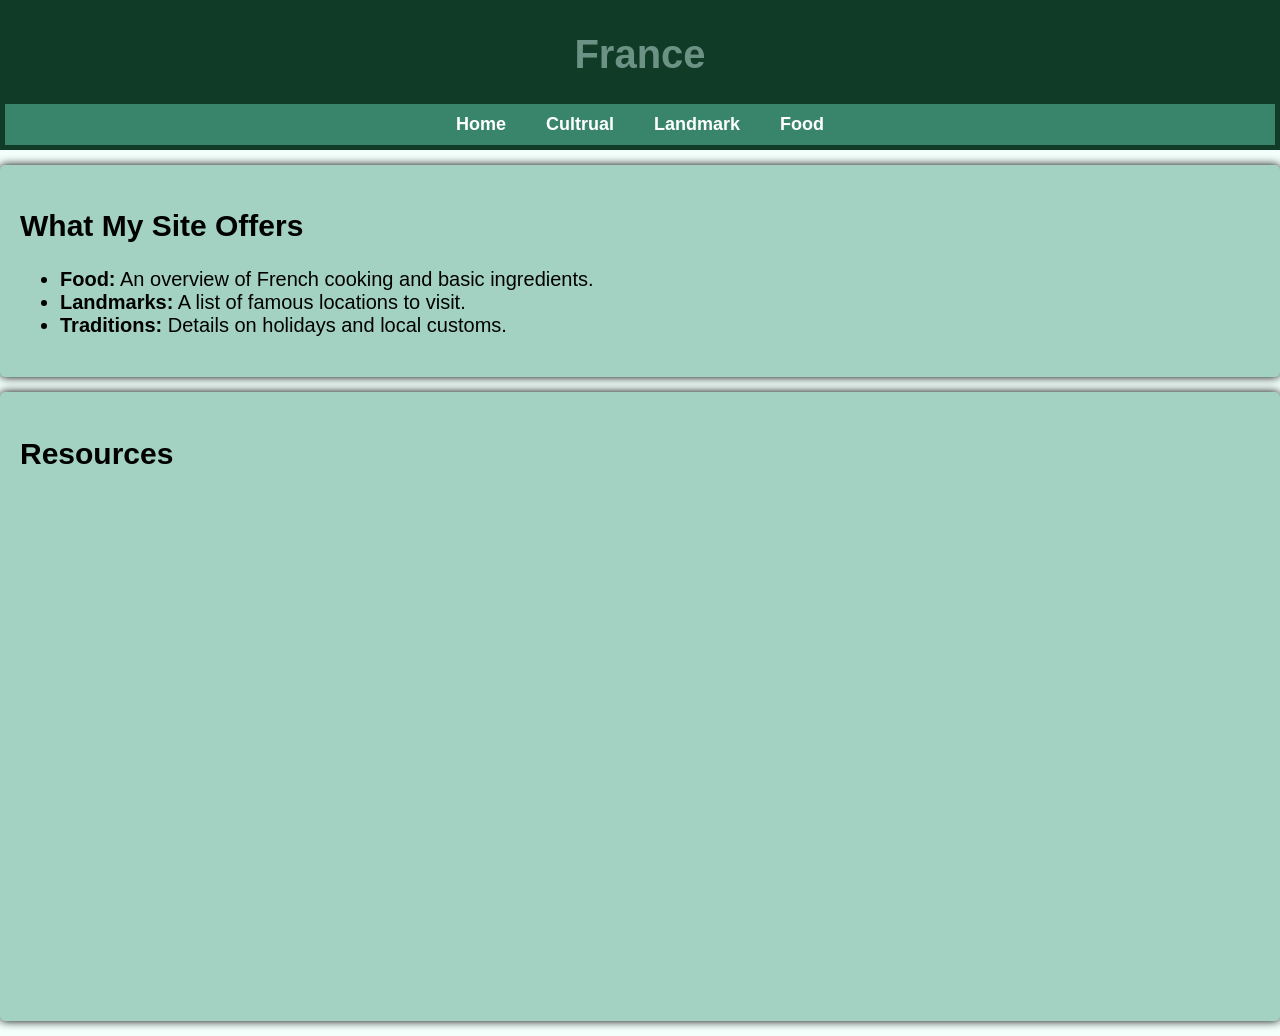
<file: index.html>
<!DOCTYPE html>
<html lang="en">
    <head>
 <link rel="stylesheet" href="cultrual.css">
 <meta charset="UTF-8">
 <meta name="viewport" content="width=device-width, initial-scale=1.4">
    </head>
    <body>
        <header>
         <h1> France </h1>
         <nav>
            
               <a href="index.html">Home</a> 
             <a href="cultrual.html">Cultrual</a>
             <a href="landmark.html">Landmark</a>
            <a href="food.html"> Food</a>
         
         </nav>
        </header>
        <div >
 <h2>What My Site Offers</h2>
 
 <ul>
 <li><strong>Food:</strong> An overview of French cooking and basic ingredients.</li>
 <li><strong>Landmarks:</strong> A list of famous locations to visit.</li>
 <li><strong>Traditions:</strong> Details on holidays and local customs.</li>
 </ul>
 </div>
      <div>
        <h2>Resources</h2>
        <iframe src= "https://www.recipetineats.com/category/french-recipes/" width="100%" height="500px" frameborder="0">
      
      </div>
      
      <footer>
<p>&copy; 2026 My France Website </p>
</footer>
    </body>
</html>
</file>
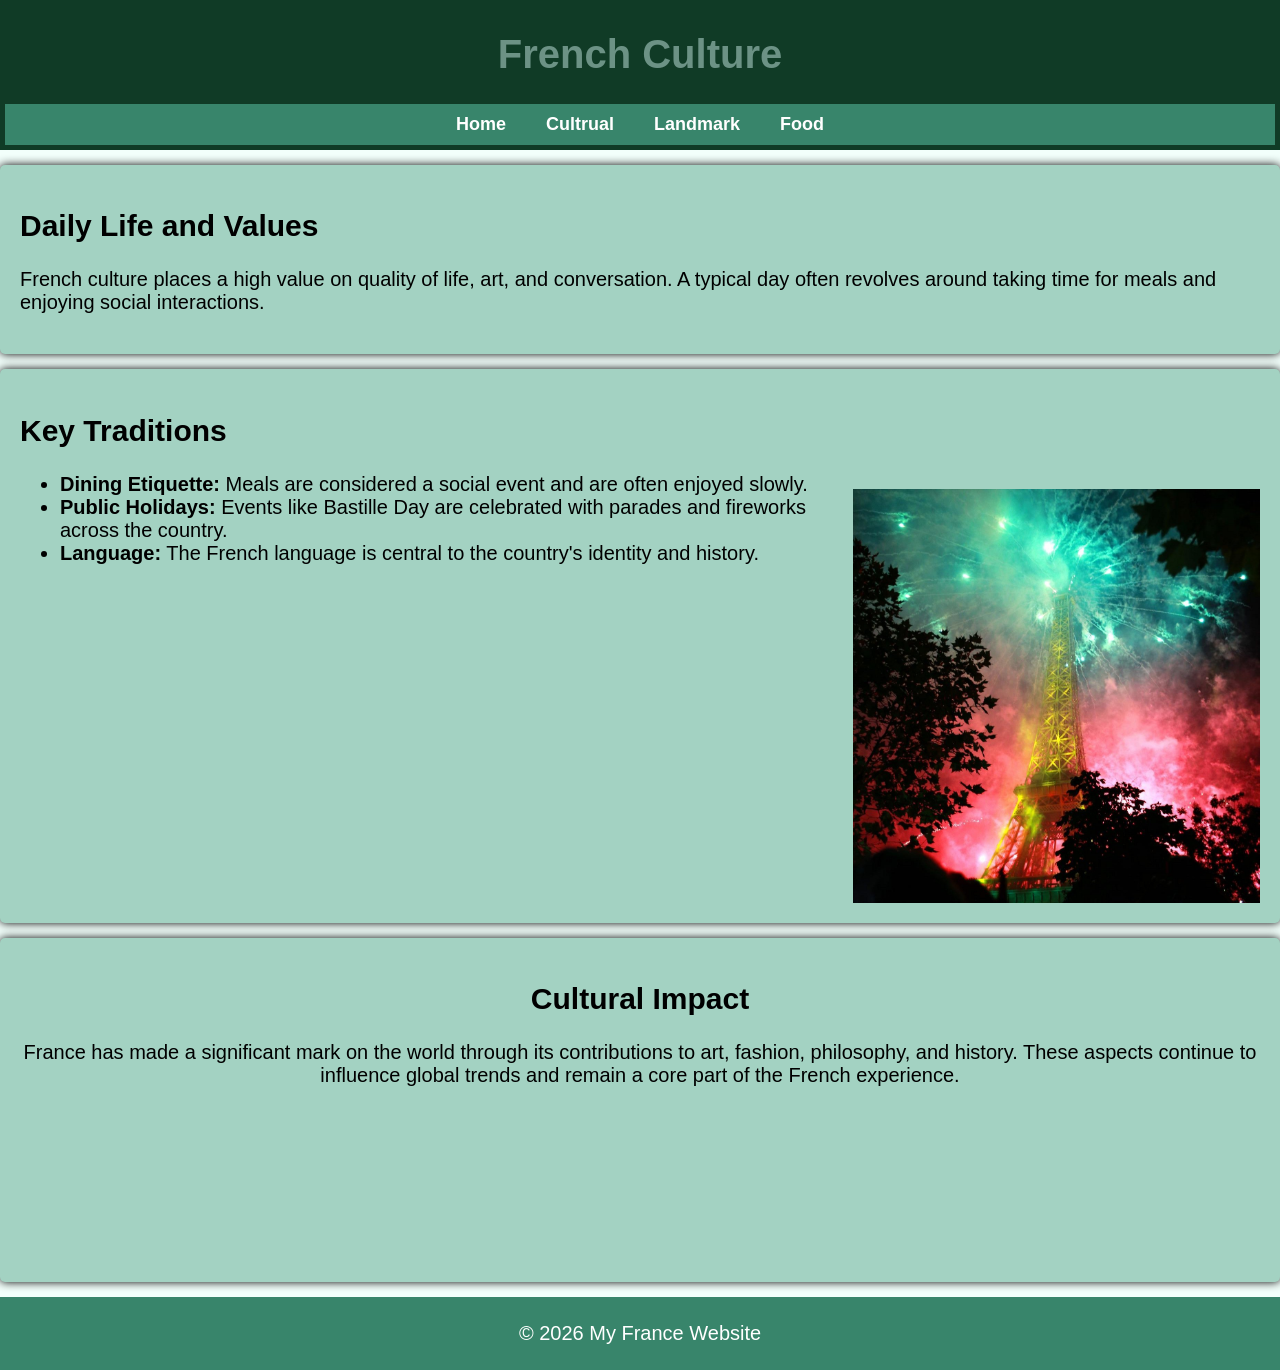
<file: cultrual.html>
<!DOCTYPE html>
<html lang="en">
    <head>
        <link rel="stylesheet" href="cultrual.css">
    </head>
    <body>
        <header>
         <h1>French Culture</h1>
         <nav>
            
            <a href="index.html">Home</a> 
             <a href="cultrual.html">Cultrual</a>
             <a href="landmark.html">Landmark</a>
            <a href="food.html"> Food</a>
      
      </nav>
       </header>

<div>
 <h2>Daily Life and Values</h2>
 <p>French culture places a high value on quality of life, art, and conversation. A typical day often revolves around taking time for meals and enjoying social interactions.</p>
</div>

<div class="contentw">
  <section class="contentc">
 <h2>Key Traditions</h2>
 <ul >
 <li><strong>Dining Etiquette:</strong> Meals are considered a social event and are often enjoyed slowly.</li>
 <li><strong>Public Holidays:</strong> Events like Bastille Day are celebrated with parades and fireworks across the country.</li>
 <li><strong>Language:</strong> The French language is central to the country's identity and history.</li>
 </ul>
  </section>
   <img class='imgw' src="bastille.jpg" alt="Bastille Day">
</div>

<div>
  <center>
  
 <h2>Cultural Impact</h2>
 <p>France has made a significant mark on the world through its contributions to art, fashion, philosophy, and history. These aspects continue to influence global trends and remain a core part of the French experience.</p>
<iframe  width="330" 
src="https://www.youtube.com/embed/kj_oaaBezsg?si=WJebX9UFarsqr8ox&amp;start=3" 
title="YouTube video player" 
frameborder="0" 
allow="accelerometer; autoplay; clipboard-write; encrypted-media; gyroscope; picture-in-picture; web-share" 
></iframe>
</center>
    </div>
      <footer>
<p>&copy; 2026 My France Website </p>
</footer>
    </body>
        
   
</html>
</file>
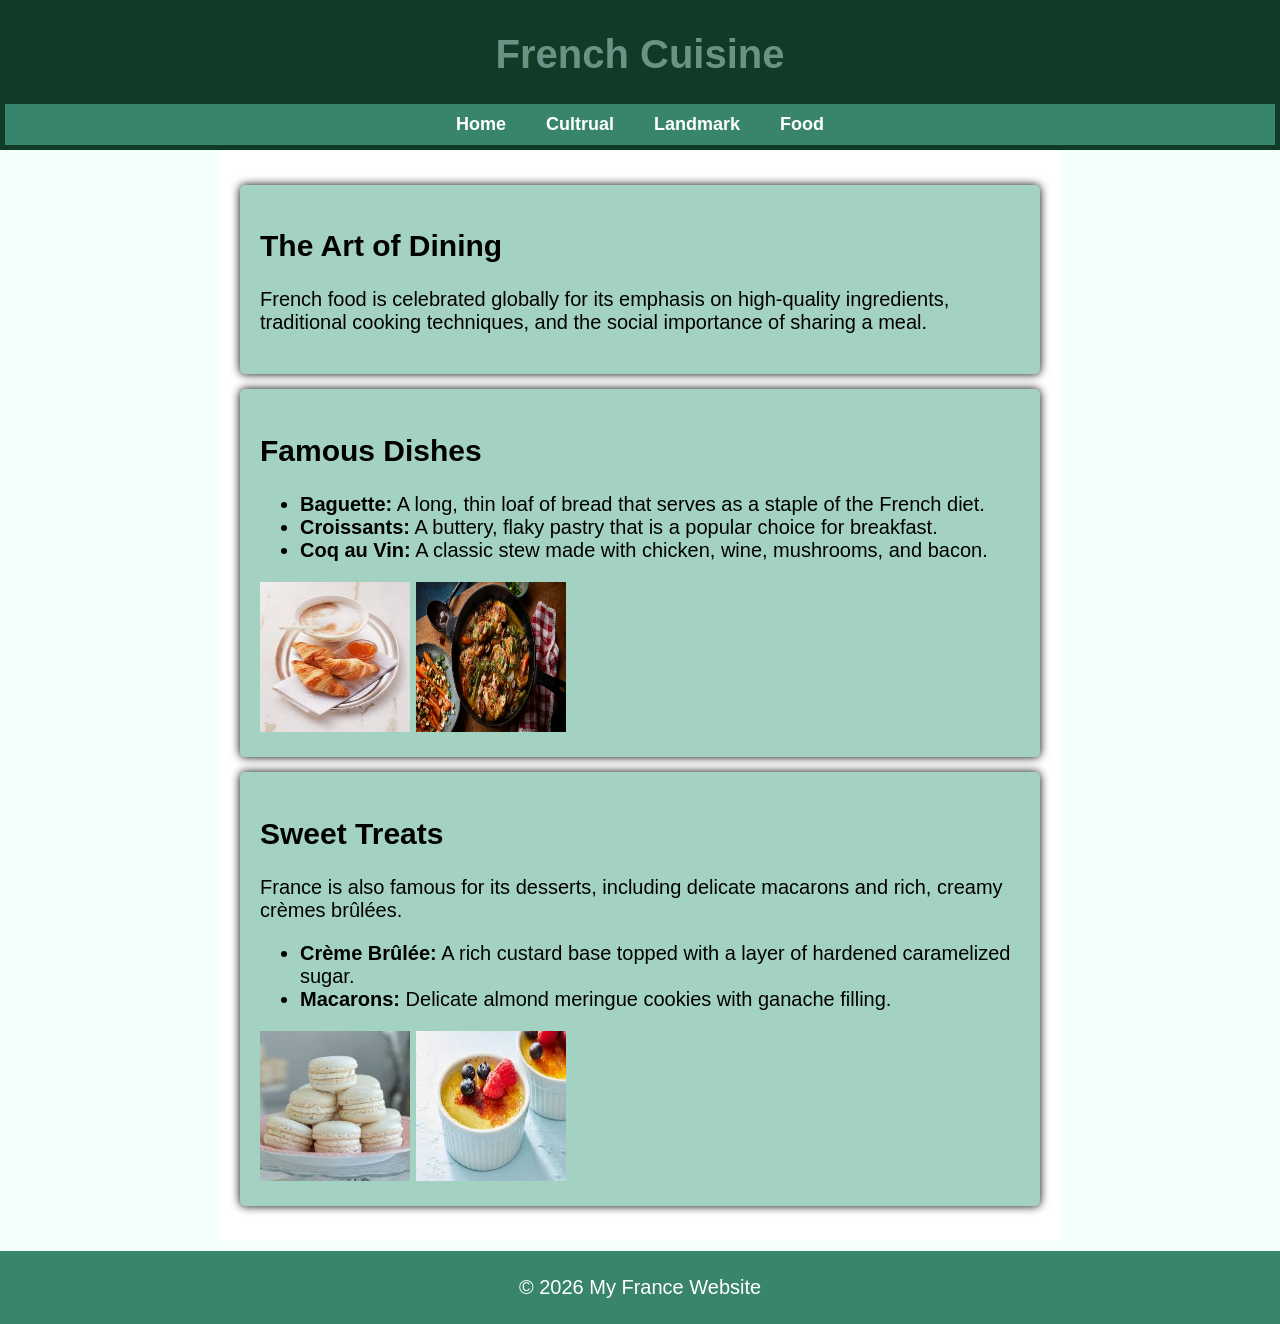
<file: food.html>
<!DOCTYPE html>
<html  lang="en">
    <head>
        <link rel="stylesheet" href="cultrual.css">
        <meta charset="UTF-8">
        <meta name="viewport" content="width=device-width, initial-scale=1.4">
    </head>
    <body>
        <header>
        <h1> French Cuisine</h1>
        <nav>
            
            <a href="index.html">Home</a> 
             <a href="cultrual.html">Cultrual</a>
             <a href="landmark.html">Landmark</a>
            <a href="food.html"> Food</a>
      
      </nav>
    </header>
  
      <section class="content">
    
    
  <div >
 <h2>The Art of Dining</h2>
 <p>French food is celebrated globally for its emphasis on high-quality ingredients, traditional cooking techniques, and the social importance of sharing a meal.</p>
</div>

<div >
 <h2>Famous Dishes</h2>
 <ul>
 <li><strong>Baguette:</strong> A long, thin loaf of bread that serves as a staple of the French diet.</li>
 <li><strong>Croissants:</strong> A buttery, flaky pastry that is a popular choice for breakfast.</li>
 <li><strong>Coq au Vin:</strong> A classic stew made with chicken, wine, mushrooms, and bacon.</li>
 </ul>
 
   <img src="croissant.jpg" alt="croissant">
    <img src="vin.jpg" alt="Coq au Vin">
</div>

  

    <div >
       <h2>Sweet Treats</h2>
 <p>France is also famous for its desserts, 
   including delicate macarons and rich, 
   creamy crèmes brûlées. </p>
        <ul>
            <li><b>Crème Brûlée:</b> A rich custard base topped with a layer of hardened caramelized sugar.</li>
            <li><b>Macarons:</b> Delicate almond meringue cookies with ganache filling.</li>
        </ul>
      <img src="macaroon.jpg" alt="macaroon">
      <img src="crem.jpg" alt="Crème Brûlée">
    </div>
</section>
      <footer>
<p>&copy; 2026 My France Website </p>
</footer>
    </body>
   
</html>
</file>
<file: cultrual.css>
body {
  font-family: Arial, sans-serif;
  margin: 0;
  padding: 0;
 font-size: 20px;
}

header {
  background: #103b26;
  color: #fff;
  padding: 5px ;
  text-align: center;
}
nav {
  background:#38856b ;
  display: flex;
  justify-content: center;
  gap: 40px;
  padding: 10px 0;
  position: relative;
}
nav a {
  color: #fff;
  text-decoration: none;
  font-weight: bold;
  font-size: 18px;
  transition: color 0.2s;
}
div {
background: #a3d2c2 ;
padding: 20px;
margin: 15px 0;
border-radius: 5px;
box-shadow: 0 0 10px;
}
.content { 
max-width: 800px; 
margin: auto; 
padding: 20px; 
background: white; 
}
img{

height:150px;
width:150px;
}
footer{
background:#38856b ;
 padding: 5px ;
text-align: center;
margin-top: 10px;
 color: #fff;
}
.contentw{
display: flex;
align-items: flex-start;
gap: 20px;
flex-wrap: wrap;

}
.contentc{
  flex: 2; 
min-width: 200px;
}
.imgw{
width: 100px;
height:auto;
flex: 1; 
min-width: 100px;
margin-top:100px;
}
@media  screen and (orientation:landscape ) {
  body{ background-color: #f2fffb ;}
  h1{color: #6c9285 ;}
}
@media  screen and (orientation: portrait ) {
  body{ background-color: #157555 ;}
  h1{color:#87ccb5 ;}
}
</file>
